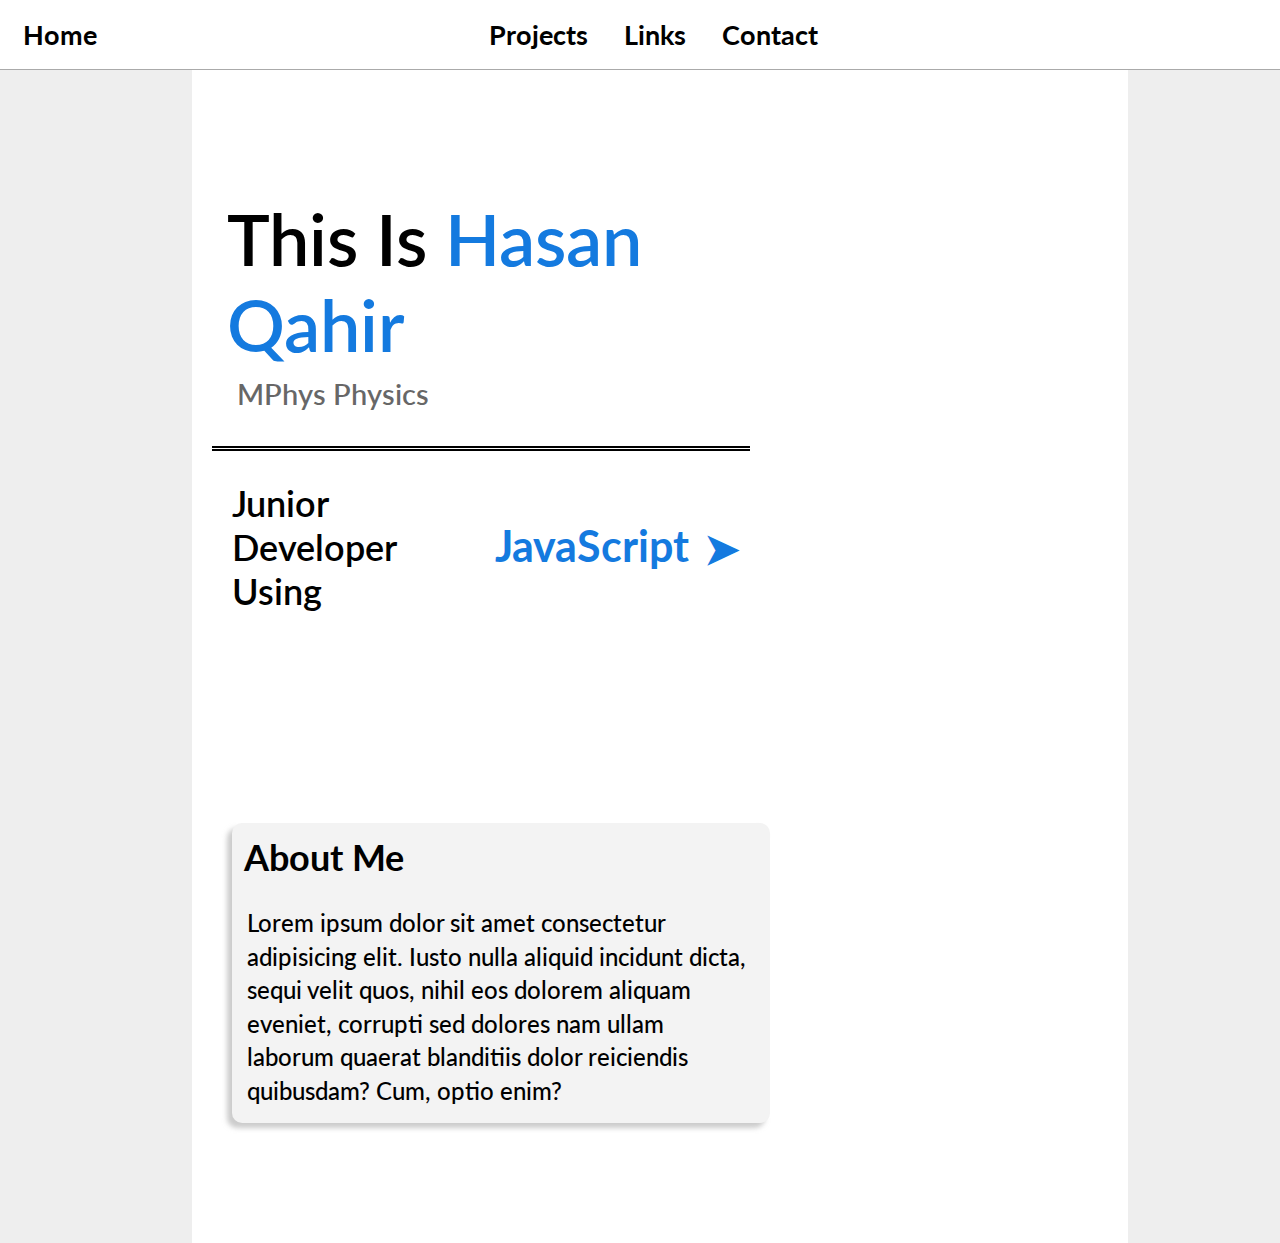
<file: index.html>
<!DOCTYPE html>
<html lang="en">
<head>
    <meta charset="UTF-8">
    <meta name="viewport" content="width=device-width, initial-scale=1.0">
    <link rel="preconnect" href="https://fonts.googleapis.com">
    <link rel="preconnect" href="https://fonts.gstatic.com" crossorigin>
    <link href="https://fonts.googleapis.com/css2?family=Inter:wght@100..900&family=Lato:ital,wght@0,100;0,300;0,400;0,700;0,900;1,100;1,300;1,400;1,700;1,900&display=swap" rel="stylesheet">

    <link rel="stylesheet" href="/data/common/style.css">
    <link rel="stylesheet" href="/pages/index/style.css">


    <script src="/pages/index/script.js" defer></script>


    <title> Portfolio Landing Page</title>
</head>
<body>
    <header>
        <nav>
            <div id="homeButton">
                <a href="index.html">
                    <h2 class="navButton"> Home </h2>
                </a>
            </div>
            <div id="navTabs">    
                <a href="/projects.html">
                    <h2 class="navButton"> Projects </h2>
                </a>
                <a href="">
                    <h2 class="navButton"> Links </h2>
                </a>
                <a href="">
                    <h2 class="navButton"> Contact </h2>
                </a>
            </div>
        </nav>
    </header>

    <div class="centreContent">
        <main id="titleCard">

            <div id="titleNameBox">
                <h3>This Is <span id="name"> Hasan Qahir </span> </h3>
                <p id="titleDegree">MPhys Physics</p>
                
            </div>
            
            <!--* DONE: Create wheel to spin between options for display -->
            <div id="rotatingLangs">
    
                <p style="display: inline;"> Junior Developer Using </p>

                    <span class="bold" id="blockLang">
                        <div class="knownLang"> <a href="projects.html">
                            <p>JavaScript</p>
                        </a> </div>

                        <div class="knownLang invisible"> <a href="projects.html">
                            <p>Rust</p>
                        </a> </div>

                        <div class="knownLang invisible"> <a href="projects.html">
                            <p>HTML5</p>
                        </a> </div>

                        <div class="knownLang invisible"> <a href="projects.html">
                            <p>Python</p>
                        </a> </div>

                        <div class="knownLang invisible"> <a href="projects.html">
                            <p>CSS</p>
                        </a> </div>

                    </span>

                <a href="projects.html" id="expandTitleOption">&#x27A4;</a> 
    
            </div>

            <div id="clickMeTag">
                <!-- <p>Click to see projects!</p> -->
            </div>

        </main>
    
        
        <section id="aboutMeSection">
            <h3>About Me</h3>
            <p>Lorem ipsum dolor sit amet consectetur adipisicing elit. Iusto nulla aliquid incidunt dicta, sequi velit quos, nihil eos dolorem aliquam eveniet, corrupti sed dolores nam ullam laborum quaerat blanditiis dolor reiciendis quibusdam? Cum, optio enim?</p>
        </section>



    </div>

</body>
</html>
</file>
<file: data/common/style.css>
body {
    margin: 0;
    font-family: "Lato", sans-serif;
    font-weight: 600;
    background-color: #eee;
}

h1 {
    margin: 20px 0;
    font-size: 1.8em;
}

h2 {
    margin: 20px 0;
}

h3 {
    font-size: 1.5em;
    margin: 0;
    margin-left: 10px;
}

p {
    margin: 10px;
}

a {
    text-decoration: none;
    color: black;
}

.bold {
    font-size: 1.2em;
    font-weight: bold;
}

.centreContent {
    margin: 0 15%;
    width: 70%;
    padding: 100px 20px;
    font-size: 1.5em;
    background-color: white;
}
</file>
<file: pages/index/style.css>
nav {
    background-color: #fff;
    display: flex;
    margin: 0;
    border-bottom: 1px solid #aaa;
    justify-content: center;
    align-items: center;
}



#homeButton{
    flex: 1;
    text-align: center;
    padding: 0 15px;
}

#navTabs {
    flex: 8;
    margin-right: 10%;
    width: 100%;
    display: flex;
    justify-content: center;
    text-align: right;

    a {
        margin: 10px;
    }
}

.navButton {
    margin: 0;
    padding: 8px;
    width: max-content;
    font-size: 1.7em;

    
}

.navButton:hover {
    background-color: #00000044;
    border-radius: 5px;
    transition: background-color 150ms;
}

#titleCard {
    margin-bottom: 200px;
    width: 60%;
}

#titleNameBox {
    border-bottom: #000 5px double;
    padding: 25px 5px;
    width: fit-content;

    h3 {
        font-size: 3em;
        font-weight: 600;
    }
}

#name {
    color: #147ADF;
}
/* #titleCard p {} */

#titleDegree {
    margin: 10px;
    padding-left: 10px;
    color: #00000099;
    font-size: 1.8rem;
}
 
#rotatingLangs {
    margin: 20px 10px;
    display: flex;
    flex-direction: row;
    align-items: center;
}

#rotatingLangs p {
    font-size: 1.5em;
}

#blockLang {
    display: inline-flex; 
    flex-direction: column;
    width: fit-content;
    text-align: left;
}

#blockLang p {
    margin: 0;
    color: #147ADF;
}

.knownLang {
    transition: all 500ms ease-in-out;
}


.invisible {
    font-size: 1px;
    opacity: 0.1;
    visibility: collapse;
}

#expandTitleOption {
    margin-left: 15px;
    font-size: 1.8em;
    color: #147ADF;
    text-align: center;
    align-self: center;
    transition: transform 500ms ease-in;
}

#expandTitleOption.animateArrow {
    transform: translateX(30px);
}



#clickMeTag {
    color: #00000099;
    text-align: right;
    margin-right: 100px;
}


#aboutMeSection {
    margin: 20px;
    background-color: #44444410;
    box-shadow: -5px 5px 5px #aaa9;
    border-radius: 10px;
    max-width: 60%;
}
#aboutMeSection h3 {
    padding: 12px;
    margin: 0;
}

#aboutMeSection p {
    line-height: 1.4em;
    font-weight: 500;
    margin: 0;
    padding: 15px;
}
</file>
